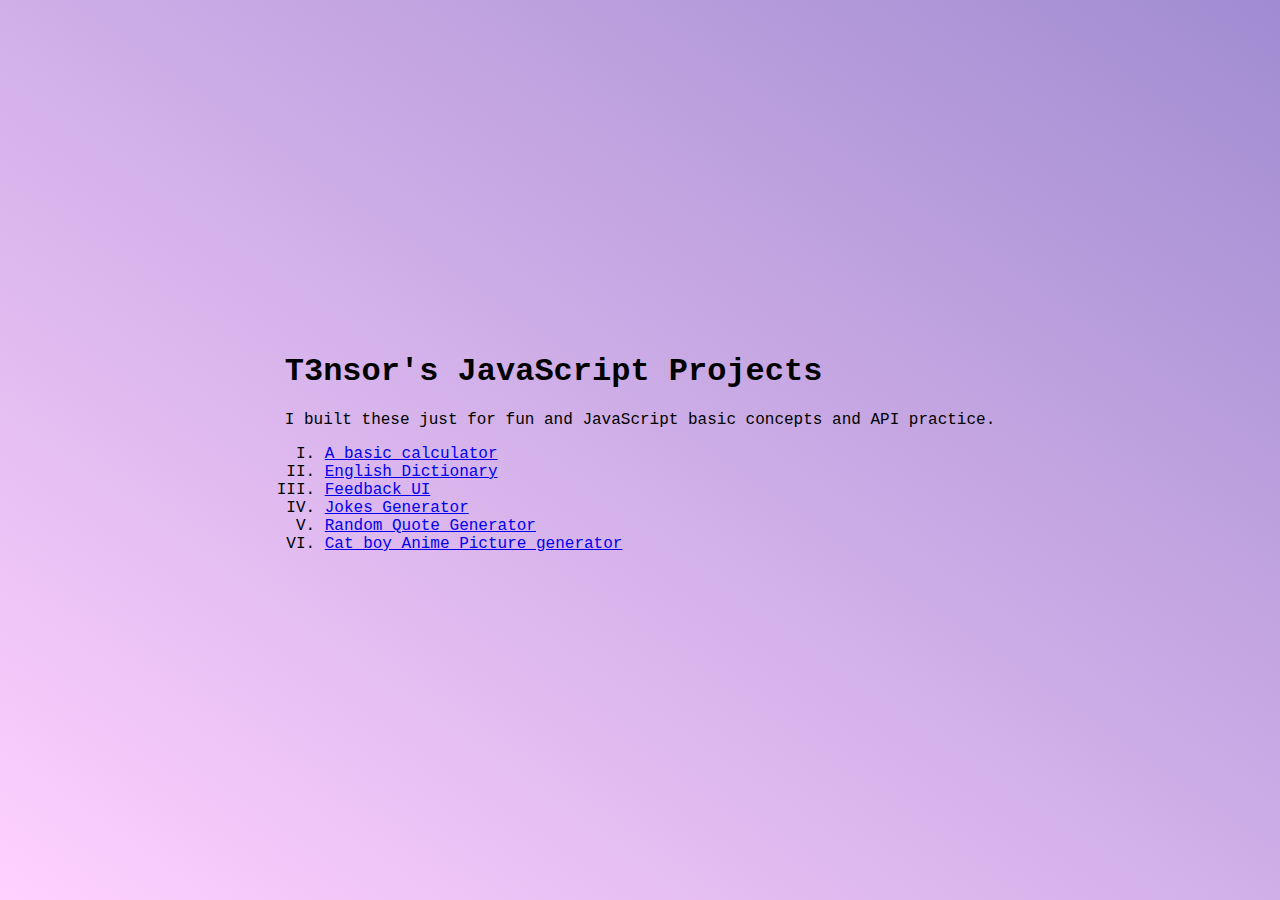
<file: index.html>
<!DOCTYPE html>
<html lang="en">
<head>
    <meta charset="UTF-8">
    <meta http-equiv="X-UA-Compatible" content="IE=edge">
    <meta name="viewport" content="width=device-width, initial-scale=1.0">
    <link rel="stylesheet" href="style.css">
    <title>Digbijaya's Basic JavaScript Projects</title>
</head>
<body>
    <div class="container">
    <h1 class="heading">T3nsor's JavaScript Projects</h1>
    <p>I built these just for fun and JavaScript basic concepts and API practice.</p>
        <ol type="I">
        <li><a href="Calculator\index.html">A basic calculator</a></li>
        <li><a href="ENGLISH dictionary\index.html">English Dictionary</a></li>
        <li><a href="FEEDBACK UI\index.html">Feedback UI</a></li>
        <li><a href="Jokes Generator\index.html">Jokes Generator</a></li>
        <li><a href="Random Quote Generator\index.html">Random Quote Generator</a></li>
        <li><a href="AnimePicsGenerator\index.html">Cat boy Anime Picture generator</a></li>
        </ol>
    </div>

    
</body>
</html>
</file>
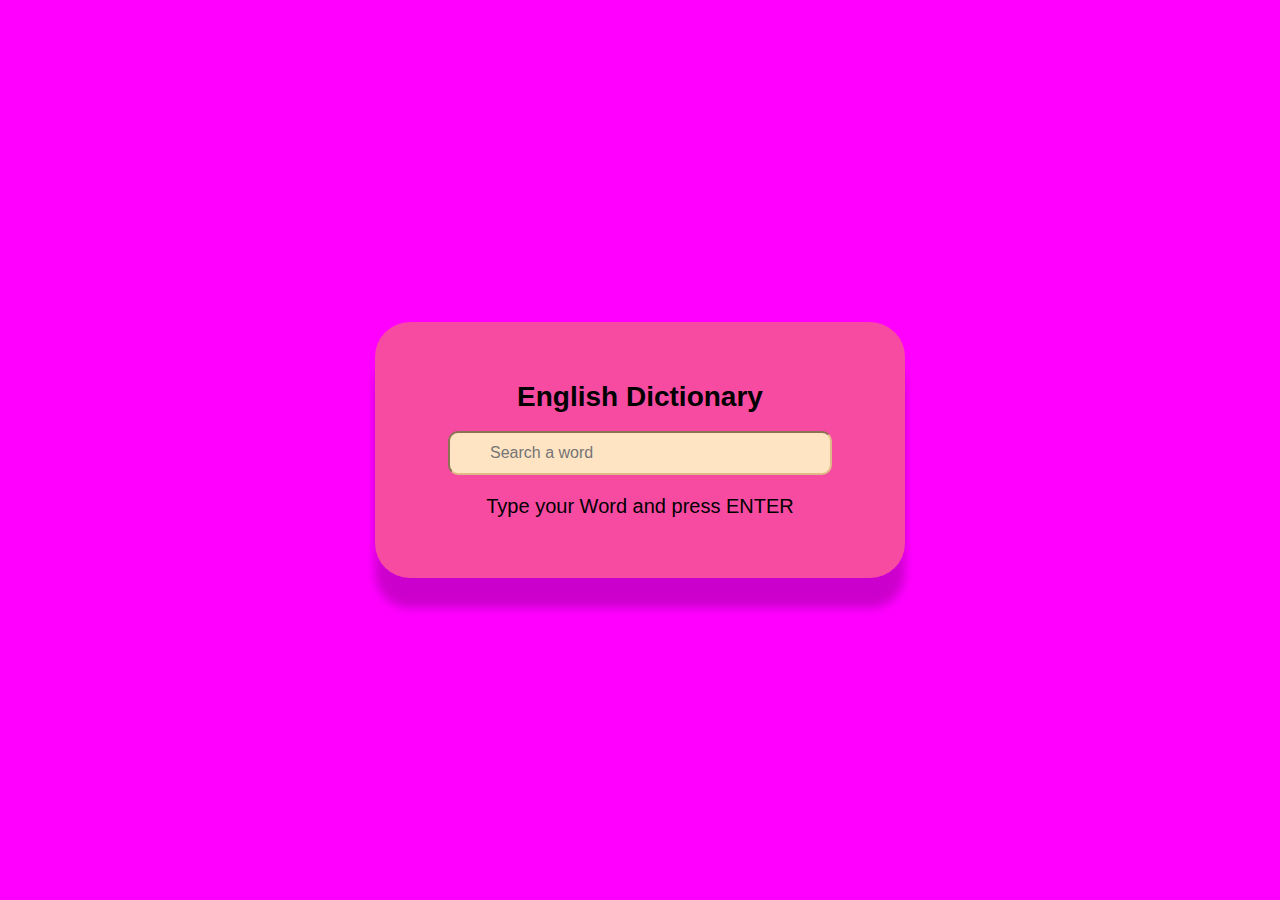
<file: ENGLISH dictionary/index.html>
<!DOCTYPE html>
<html lang="en">
<head>
    <meta charset="UTF-8">
    <meta http-equiv="X-UA-Compatible" content="IE=edge">
    <meta name="viewport" content="width=device-width, initial-scale=1.0">
    <link rel="stylesheet" href="style.css">
    <title>An English Dictionary</title>
</head>
<body>
    <div class="container">
        <h1 class="heading">English Dictionary</h1>
        <input placeholder="Search a word" type="text" class="input" id="input">
        <p class="info-text" id="info-text">Type your Word and press ENTER</p>
        <div class="meaning-container" id="meaning-container">
            <p>Word Title: <span class="title" id="title">___</span> </p>
            <p>Meaning: <span class="meaning" id="meaning">___</span> </p>
            <audio src="" controls id="audio"></audio>


        </div>
    </div>


    <script src="index.js"></script>
</body>
</html>
</file>
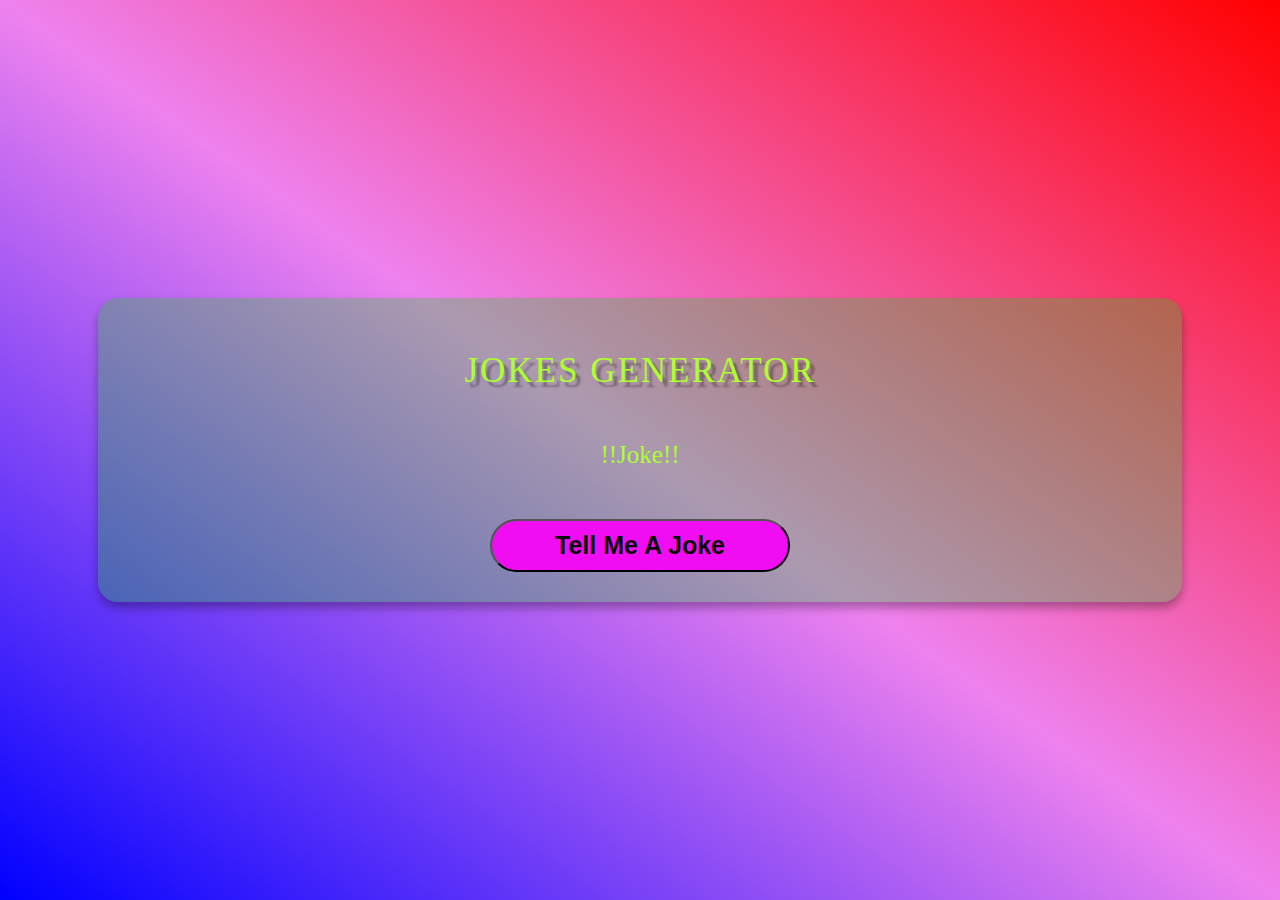
<file: Jokes Generator/index.html>
<!DOCTYPE html>
<html lang="en">

<head>
    <meta charset="UTF-8">
    <meta http-equiv="X-UA-Compatible" content="IE=edge">
    <meta name="viewport" content="width=device-width, initial-scale=1.0">
    <link rel="stylesheet" href="style.css">
    <title>Jokes Generator</title>
</head>

<body>
    <div class="container">
        <h1 class="heading">Jokes Generator</h1>
        <p class="joke" id="joke">!!Joke!!</p>
        <button class="btn" id="btn">Tell me a joke</button>

    </div>
    
    <script src="index.js"></script>

</body>

</html>
</file>
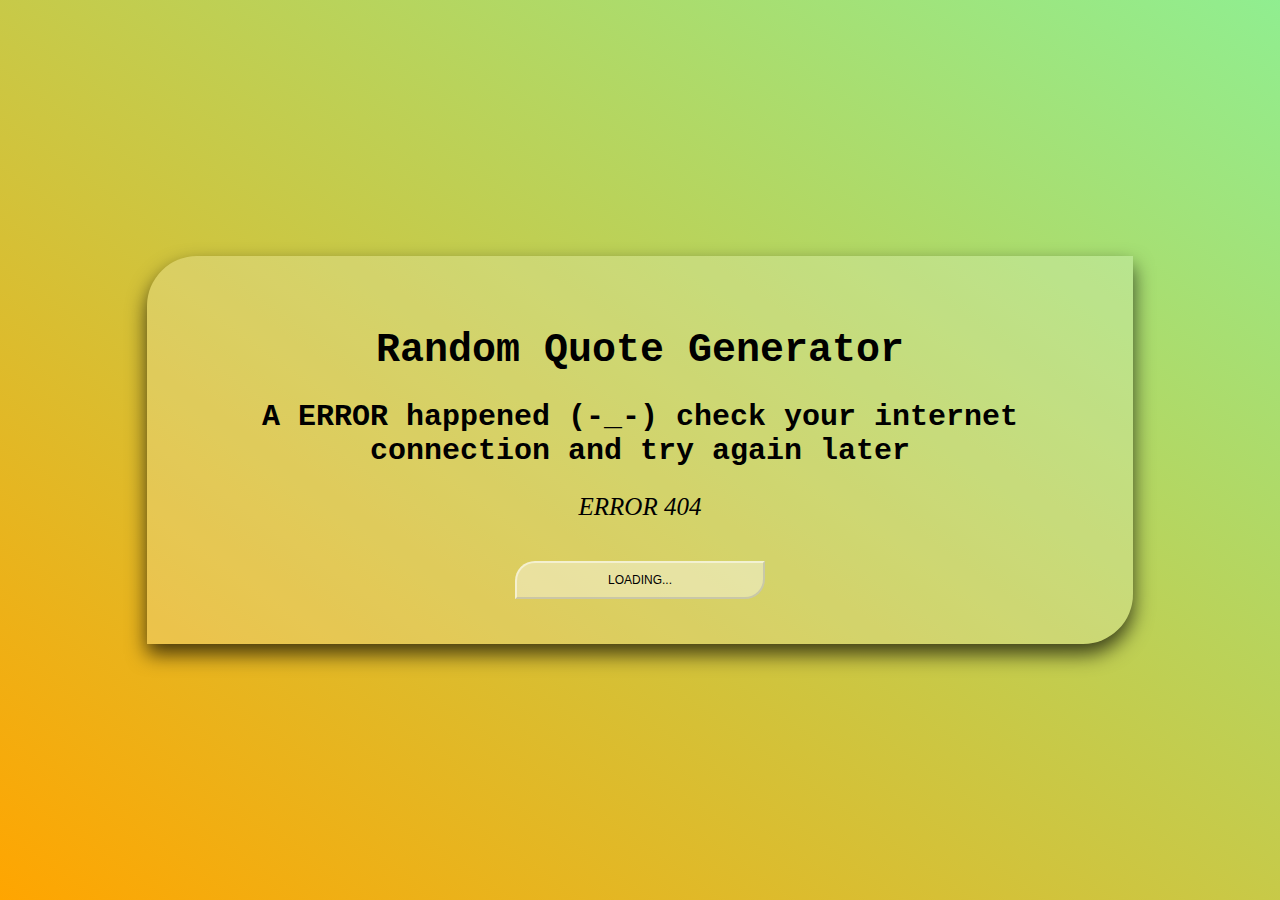
<file: Random Quote Generator/index.html>
<!DOCTYPE html>
<html lang="en">

<head>
    <meta charset="UTF-8">
    <meta http-equiv="X-UA-Compatible" content="IE=edge">
    <meta name="viewport" content="width=device-width, initial-scale=1.0">
    <link rel="stylesheet" href="https://cdnjs.cloudflare.com/ajax/libs/font-awesome/6.3.0/css/all.min.css"
        integrity="sha512-SzlrxWUlpfuzQ+pcUCosxcglQRNAq/DZjVsC0lE40xsADsfeQoEypE+enwcOiGjk/bSuGGKHEyjSoQ1zVisanQ=="
        crossorigin="anonymous" referrerpolicy="no-referrer" />
    <link rel="stylesheet" href="style.css">
    <title>Random Quote Generator</title>
</head>

<body>
    <div class="container">
        <h1 class="heading">Random Quote Generator</h1>
        <div class="quote-box">
            <h2 class="quote">
                <i class="fa-solid fa-quote-left"></i>
                <span id="quote">Yo Yo </span>
                <i class="fa-solid fa-quote-right"></i>

            </h2>
            <p class="author" id="author">
                <i class="fa-sharp fa-solid fa-angles-right"></i>
                T3NSOR

            </p>
            <button class="btn" id="btn">Get a Quote</button>
        </div>
        
    </div>



    <script src="index.js"></script>
</body>

</html>
</file>
<file: style.css>
body {
    margin: 0;
    display: flex;
    min-height: 100vh;
    min-width: 90vw;
    align-items: center;
    justify-content: center;
    font-family: 'Courier New', Courier, monospace;
    background: linear-gradient(to left bottom, #a18cd1, #ffd1ff);
}
</file>
<file: ENGLISH dictionary/style.css>
body {
    margin: 0;
    display: flex;
    min-height: 100vh;
    justify-content: center;
    align-items: center;
    background-color: magenta;
    font-family: 'Gill Sans', 'Gill Sans MT', Calibri, 'Trebuchet MS', sans-serif;

}

.container {
    background-color: rgba(240, 150, 69, 0.5);
    padding: 40px;
    border-radius: 35px;
    box-shadow: 0 30px 10px rgba(0, 0, 0, 0.2);
    width: 90%;
    margin: 20px;
    max-width: 450px;
    text-align: center;
    font-size: 20px;
    font-weight: 500;


}

.heading {
    font-size: 28px;

}

.input {
    height: 40px;
    width: 300px;
    background-color: bisque;
    border-color: burlywood;
    padding: 0 40px;
    font-size: 16px;
    border-radius: 10px;


}

.meaning-container {
    display: none;
    

}
</file>
<file: Jokes Generator/style.css>
body {
    margin: 0;
    background: linear-gradient(to left bottom, red, violet, blue);
    min-height: 100vh;
    display: flex;
    justify-content: center;
    align-items: center;
    font-family: cursive;

}

.container {
    background-color: rgba(21, 207, 34, 0.3);
    padding: 30px;
    box-shadow: 0 6px 10px rgba(0, 0, 0, 0.3);
    border-radius: 20px;
    width: 80%;
    text-align: center;
    color: greenyellow;

}

.heading {
    font-size: 35px;
    font-weight: 200;
    text-shadow: 5px 5px 2px rgba(0, 0, 0, 0.3);
    letter-spacing: 2px;
    text-transform: uppercase;

}

.joke {
    font-size: 25px;
    font-weight: 500;
    margin: 50px;

}

.btn{
    font-size: 25px;
    font-weight: 800;
    border-radius: 30px;
    cursor: pointer;
    padding: 10px;
    background-color: rgb(241, 13, 241);
    color: rgb(10, 7, 7);
    text-transform: capitalize;
    width: 300px;
    
}

.btn:hover{
    background-color: rgb(241, 13, 241,0.3);
    box-shadow: 0 4px 4px rgba(0, 0, 0, 0.3);
    transition: all 400ms ease;
}
</file>
<file: Random Quote Generator/style.css>
body {
    margin: 0;
    display: flex;
    min-height: 100vh;
    min-width: 90vw;
    align-items: center;
    justify-content: center;
    font-family: 'Courier New', Courier, monospace;
    background: linear-gradient(to left bottom, lightgreen, orange);

}

.container {
    background-color: rgba(255, 255, 255, 0.2);
    border-radius: 50px 0 50px 0;
    justify-content: center;
    text-align: center;
    box-shadow: 0 10px 20px rgba(0, 0, 0, .7);
    padding: 45px;
    width: 70%;
    margin: 30px;
}

.heading {
    font-size: 40px;
    font-weight: 700;

}

div .quote {
    font-size: 30px;
    font-weight: 600;

}

div .author {
    font-size: 25px;
    margin: 20px;
    font-family: cursive;
    font-style: italic;
}

.btn {
    padding: 10px;
    font-size: 12px;
    border-radius: 20px 0;
    cursor: pointer;
    margin-top: 20px;
    background-color: rgba(255, 255, 255, 0.4);
    border-color: rgba(255, 255, 255, .5);
    color: black;
    text-transform: uppercase;
    width: 250px;

}

.btn:hover {
    background-color: rgba(255, 255, 255, 0.7);
    box-shadow: 0 10px 10px rgba(0, 0, 0, .5);
    transition: all 300ms ease-in-out;
    color: crimson;
}
</file>
